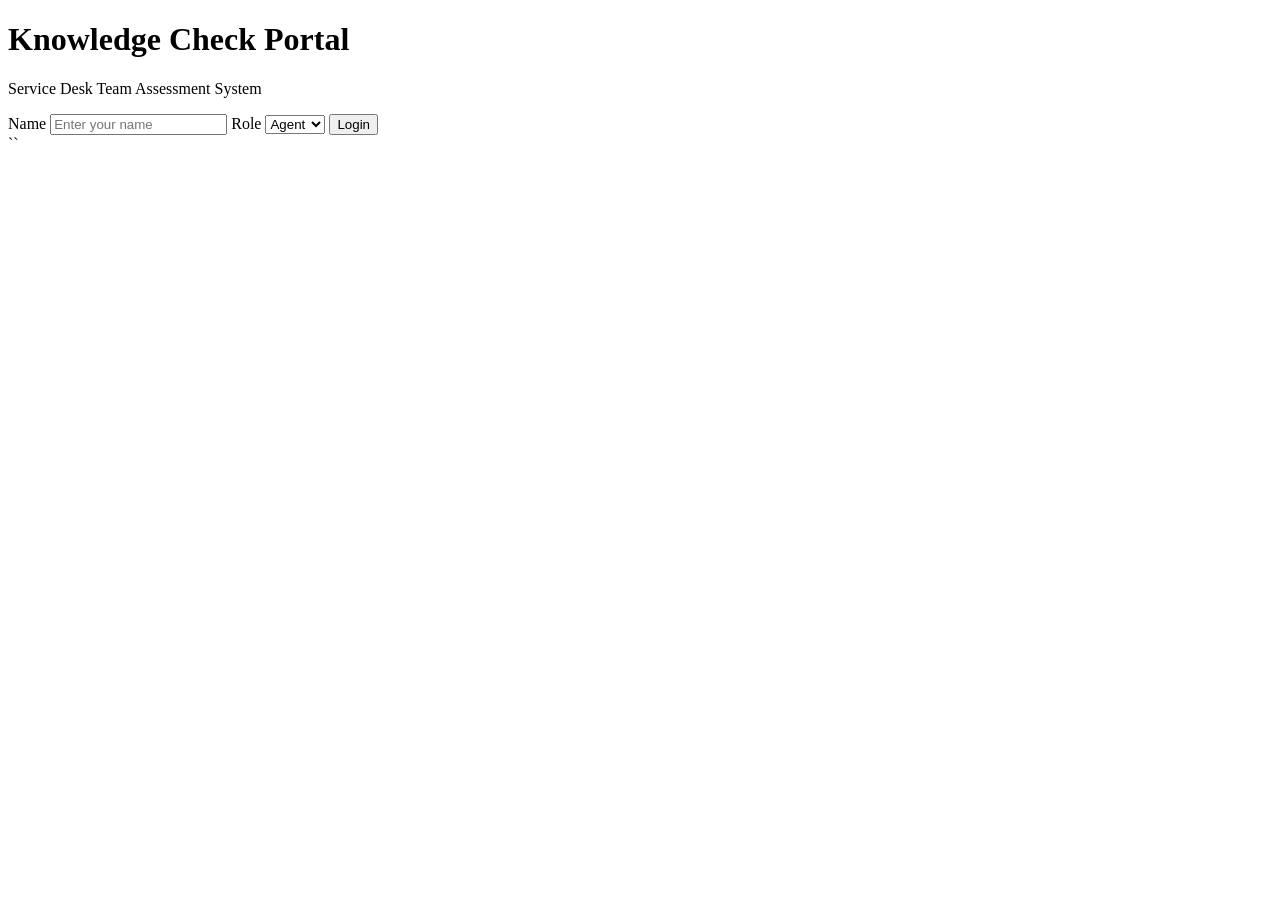
<file: index.html>
<!DOCTYPE html>
<html lang="en">
<head>
  <meta charset="UTF-8">
  <title>Knowledge Check Portal</title>
  <link rel="stylesheet" href="css/styles.css">
</head>

<body>
  <div class="container">
    <h1>Knowledge Check Portal</h1>
    <p>Service Desk Team Assessment System</p>

    <label for="name">Name</label>
    <input type="text" id="name" placeholder="Enter your name">

    <label for="role">Role</label>
    <select id="role">
      <option value="Agent">Agent</option>
      <option value="Admin">Admin</option>
    </select>

    <button type="button" onclick="login()">Login</button>
  </div>

  <script src="js/app.js"></script>
</body>
</html>
``
</file>
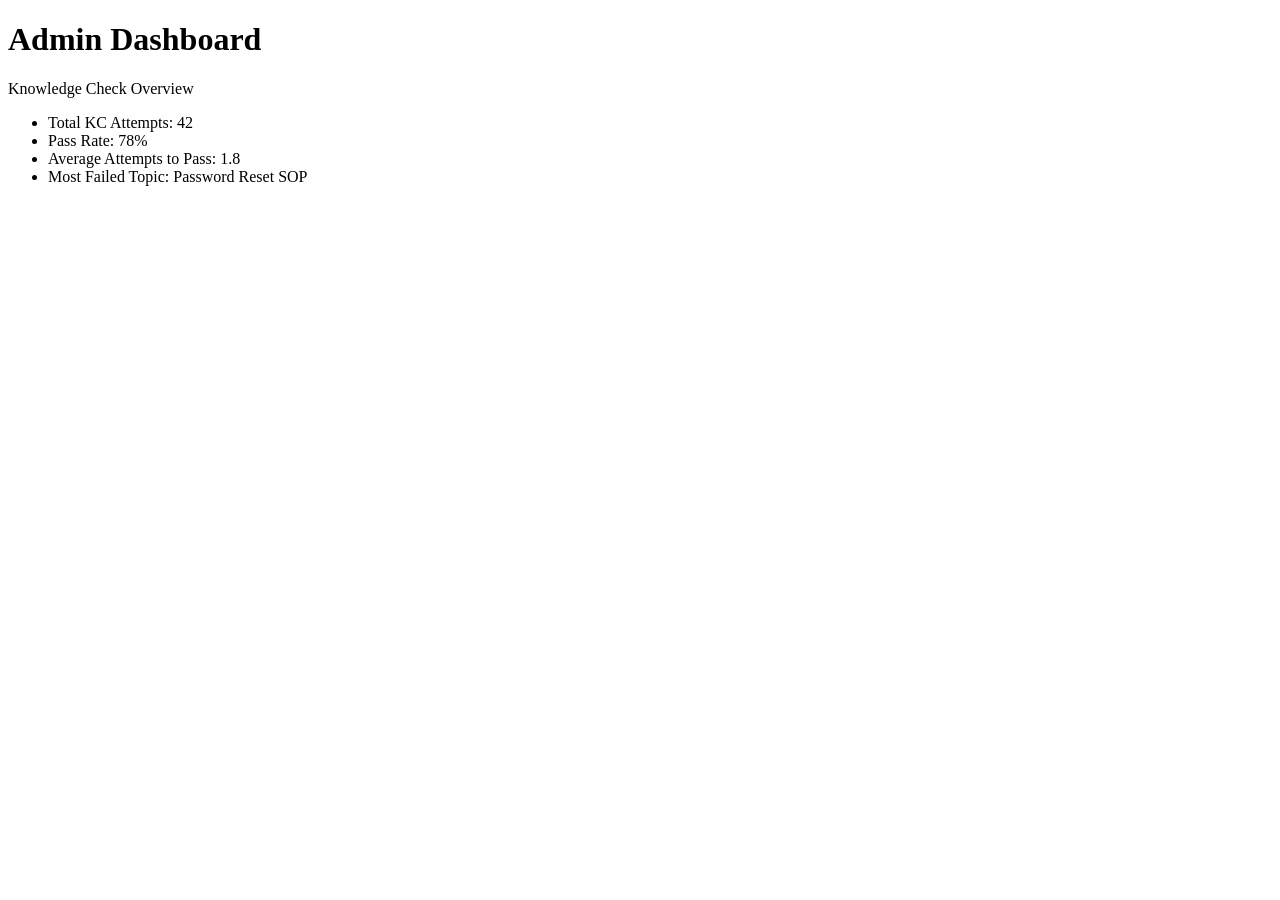
<file: admin.html>
<!DOCTYPE html>
<html lang="en">
<head>
  <meta charset="UTF-8">
  <title>Admin Dashboard</title>
  <link rel="stylesheet" href="css/styles.css">
</head>
<body>

  <div class="container">
    <h1>Admin Dashboard</h1>
    <p>Knowledge Check Overview</p>

    <ul>
      <li>Total KC Attempts: 42</li>
      <li>Pass Rate: 78%</li>
      <li>Average Attempts to Pass: 1.8</li>
      <li>Most Failed Topic: Password Reset SOP</li>
    </ul>

    <button onclick="window.location.href='index.html't>
</body>
</html>
``
</file>
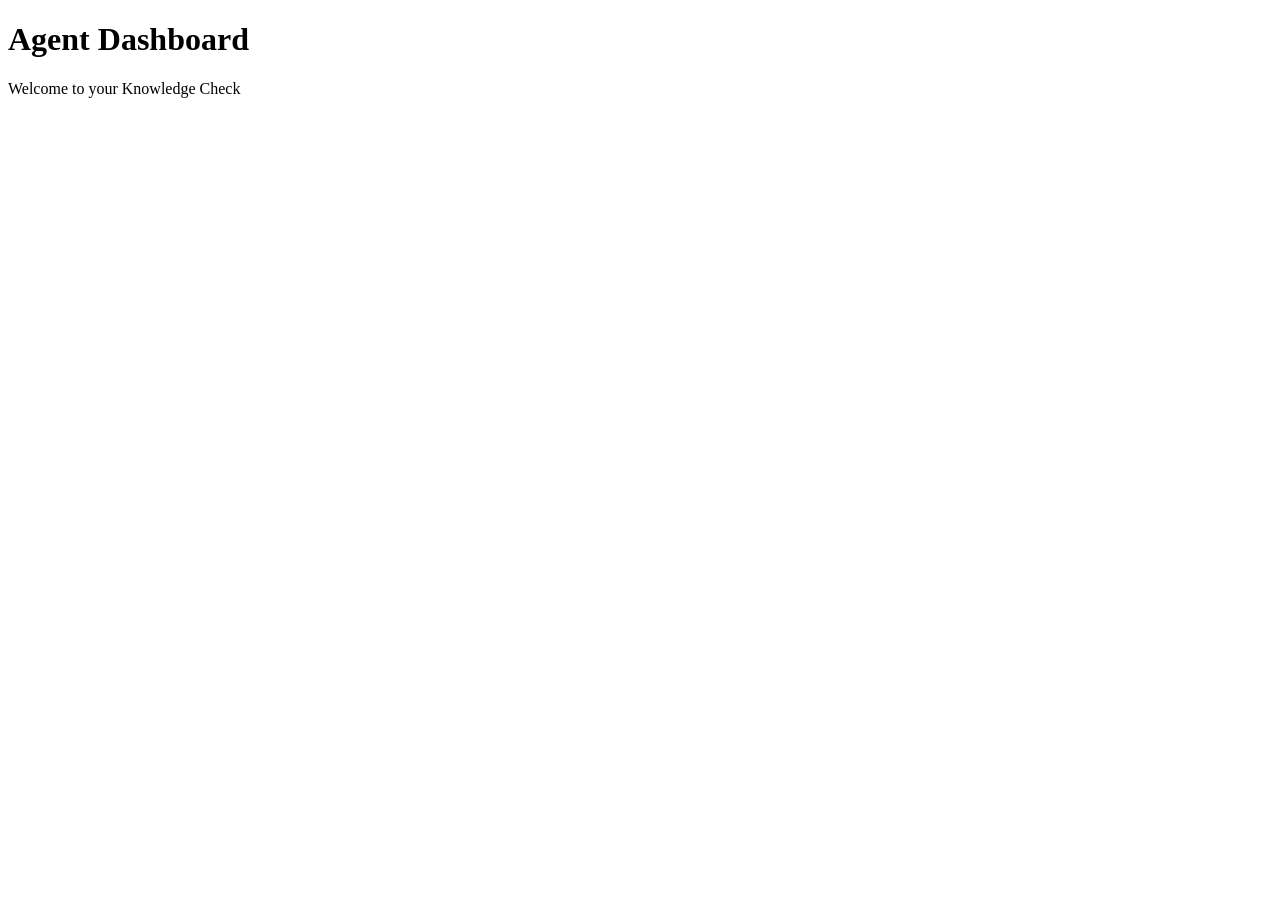
<file: agent.html>
<!DOCTYPE html>
<html lang="en">
<head>
  <meta charset="UTF-8">
  <title>Agent Dashboard</title>
  <link rel="stylesheet" href="css/styles.css">
</head>
<body>

  <div class="container">
    <h1>Agent Dashboard</h1>
    <p>Welcome to your Knowledge Check</p>

    <button onclick="window.location.href='quiztton onclick="window.location.href='index.html <script src="js/app.js"></script>
</body>
</html>
</file>
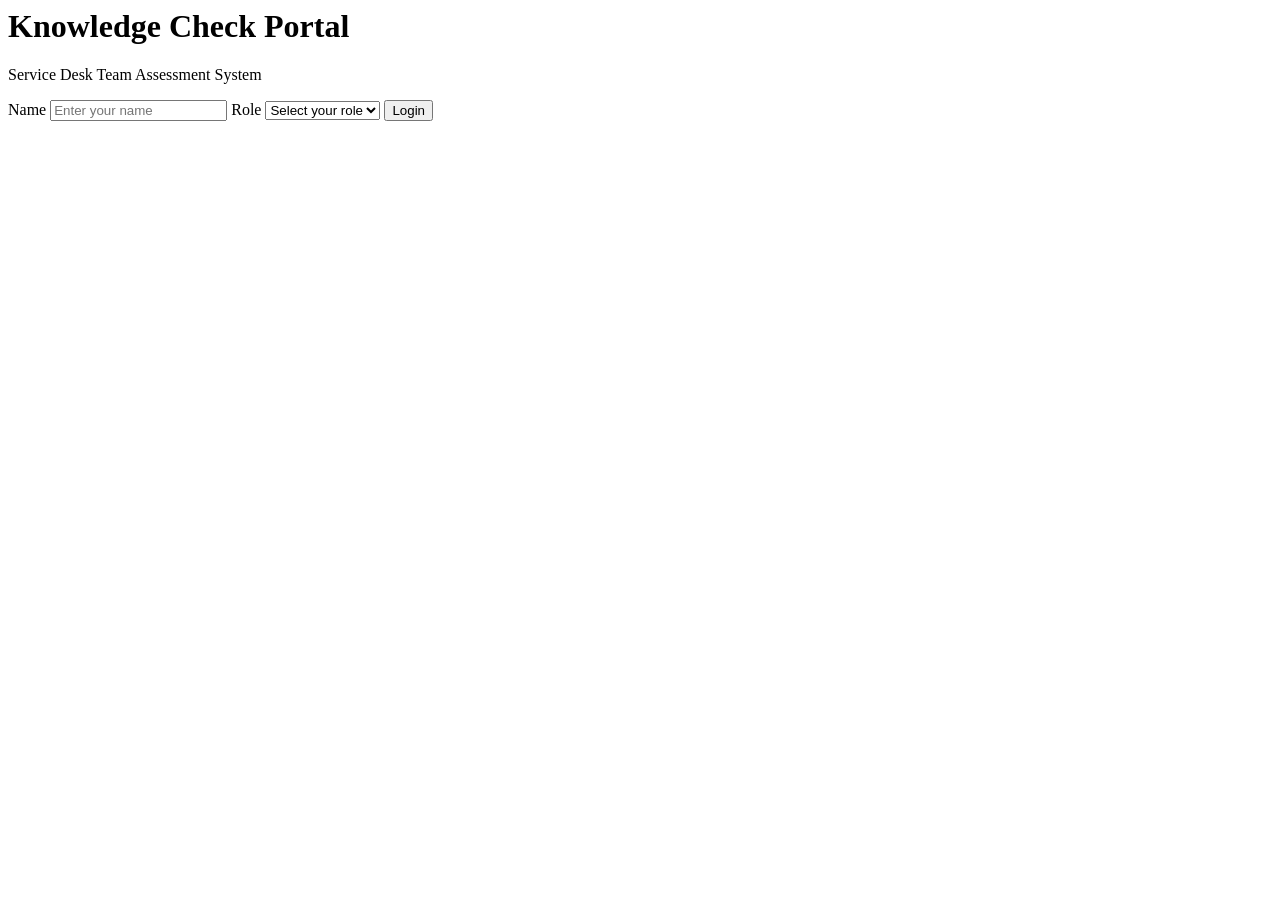
<file: quiz.html>
<body>
  <div class="container">
    <h1>Knowledge Check Portal</h1>
    <p>Service Desk Team Assessment System</p>

    <label for="name">Name</label>
    <input type="text" id="name" placeholder="Enter your name" />

    <label for="role">Role</label>
    <select id="role">
      <option value="">Select your role</option>
      <option value="agent">Agent</option>
      <option value="admin">Admin</option>
    </select>

    <button onclick="login()">Login</button>
  </div>

  <script src="js/app.js"></script>
</body>
</file>
<file: css/styles.css>
/* FORCE INTERACTION FIX */
.container {
  position: relative;
  z-index: 10;
  pointer-events: auto;
}

/* PREVENT BACKGROUND FROM BLOCKING CLICKS */
body::before,
body::after {
  pointer-events: none;
}
``
</file>
